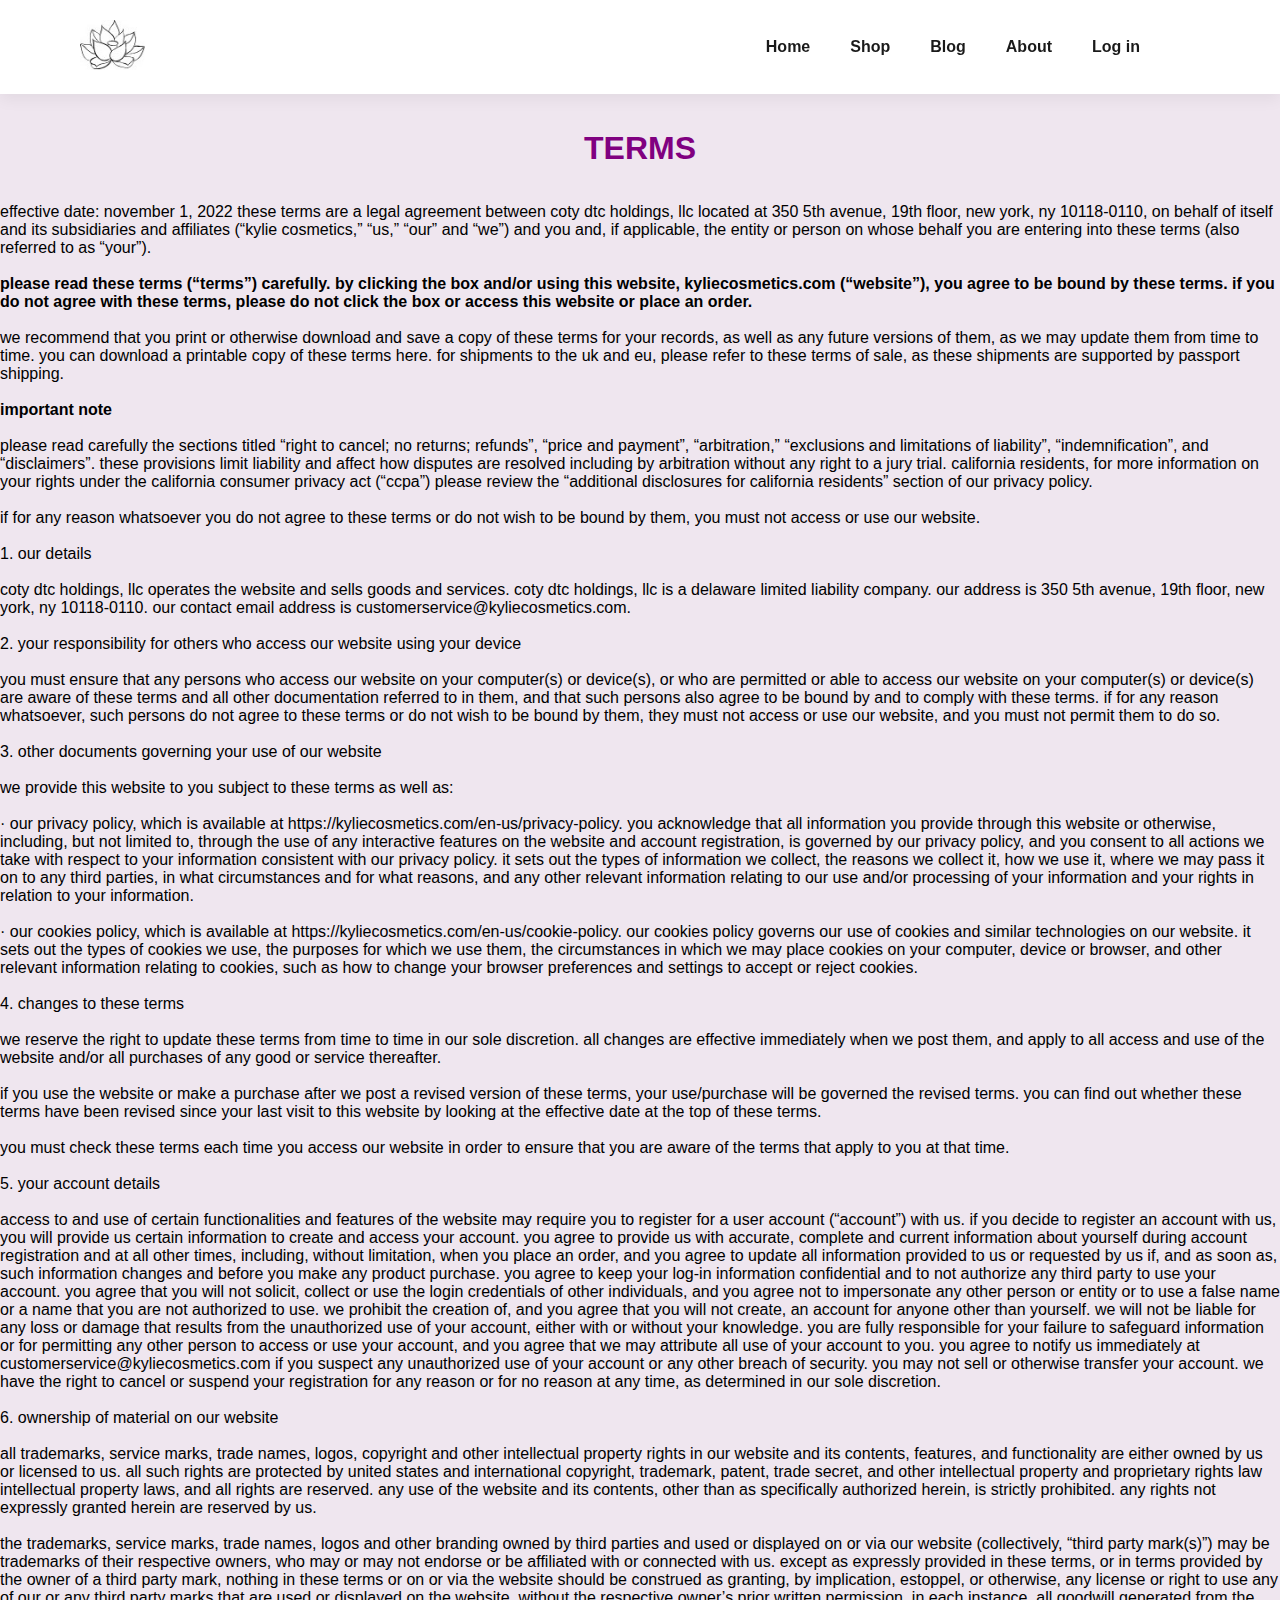
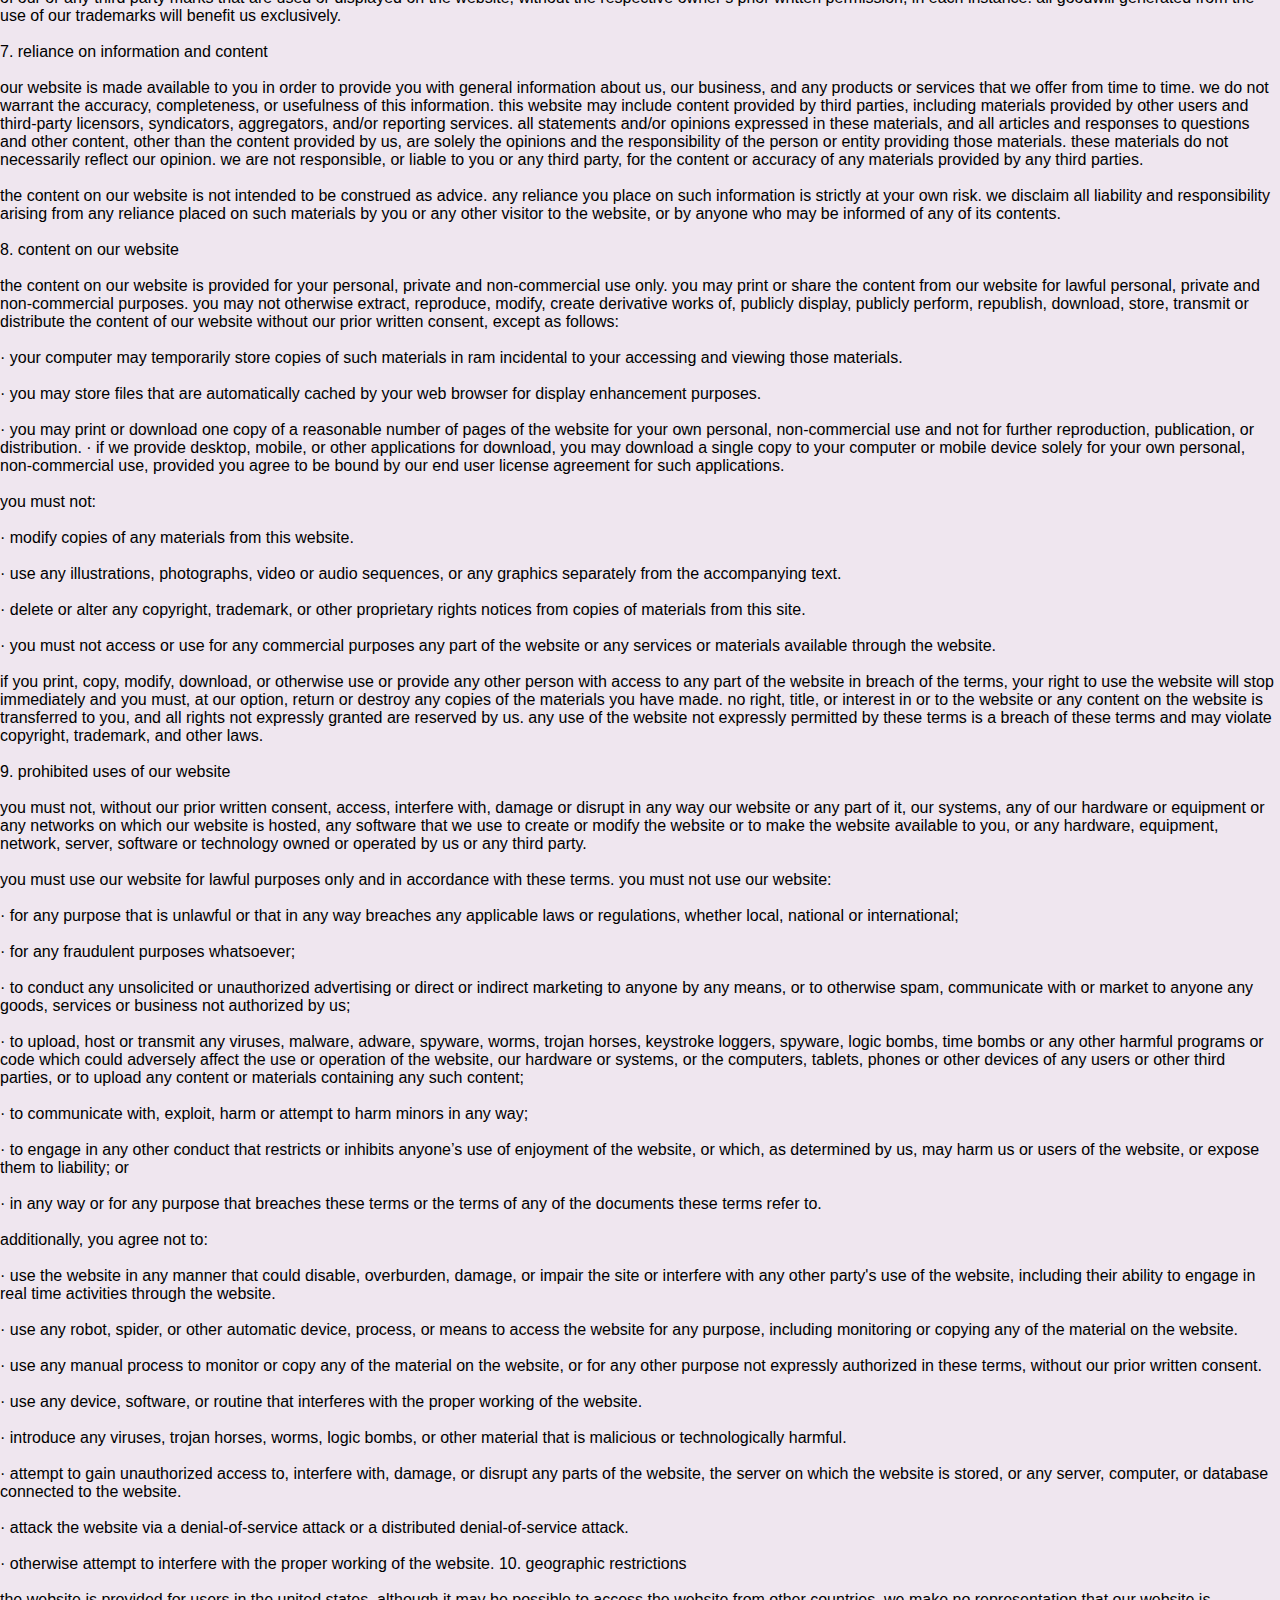
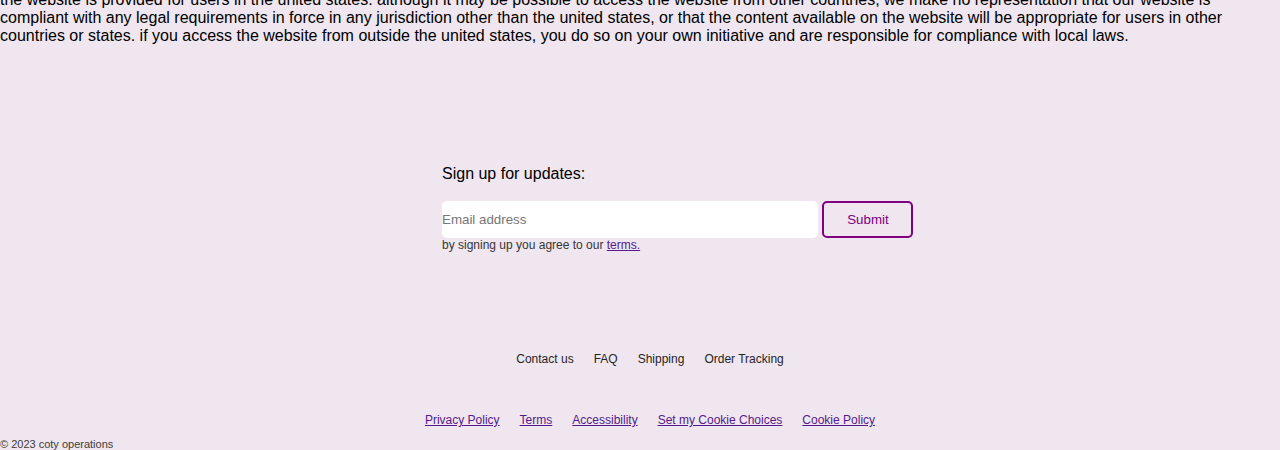
<file: terms.html>
<!DOCTYPE html>
<html lang="en">
  <head>
    <meta charset="utf-8">
    <title>title</title>
  </head>
<link rel="stylesheet" href="styleTerms.css">
  <body>
    <section id="header">
        <section href="#"><img src="im.jpeg" id="im" alt="" /></section>
        <div>
          <ul id="navbar">
            <li><a href="index.html">Home</a></li>
            <li><a href="shop.html">Shop</a></li>
            <li><a href="blog.html">Blog</a></li>
            <li><a href="about.html">About</a></li>
            <li><a href="login.html">Log in</a></li>
            <li>
              <a href="cart.html"></a><i class="fa-solid fa-bag-shopping"></i>
            </li>
          </ul>
        </div>
      </section>
  
      <div id="thewholeterms">
    <p>
        <br><br>
        <h1 id="terms">TERMS</h1>
        <br><br>
        effective date: november 1, 2022
        
        these terms are a legal agreement between coty dtc holdings, llc located at 350 5th avenue, 19th floor, new york, ny 10118-0110, on behalf of itself and its subsidiaries and affiliates (“kylie cosmetics,” “us,” “our” and “we”) and you and, if applicable, the entity or person on whose behalf you are entering into these terms (also referred to as “your”).
        <br><br>
        <b>please read these terms (“terms”) carefully. by clicking the box and/or using this website, kyliecosmetics.com (“website”), you agree to be bound by these terms. if you do not agree with these terms, please do not click the box or access this website or place an order.</b> 
        <br><br>
        we recommend that you print or otherwise download and save a copy of these terms for your records, as well as any future versions of them, as we may update them from time to time. you can download a printable copy of these terms here.
        
        for shipments to the uk and eu, please refer to these terms of sale, as these shipments are supported by passport shipping.
        <br><br>
       <b>important note</b> 
        <br><br>
        please read carefully the sections titled “right to cancel; no returns; refunds”, “price and payment”, “arbitration,” “exclusions and limitations of liability”, “indemnification”, and “disclaimers”. these provisions limit liability and affect how disputes are resolved including by arbitration without any right to a jury trial. california residents, for more information on your rights under the california consumer privacy act (“ccpa”) please review the “additional disclosures for california residents” section of our privacy policy.
        <br><br>
        
        if for any reason whatsoever you do not agree to these terms or do not wish to be bound by them, you must not access or use our website.
        <br><br>
        1. our details
        <br><br>
        coty dtc holdings, llc operates the website and sells goods and services.
        
        coty dtc holdings, llc is a delaware limited liability company.
        
        our address is 350 5th avenue, 19th floor, new york, ny 10118-0110.
        
        our contact email address is customerservice@kyliecosmetics.com.
        <br><br>
        2. your responsibility for others who access our website using your device
        <br><br>
        you must ensure that any persons who access our website on your computer(s) or device(s), or who are permitted or able to access our website on your computer(s) or device(s) are aware of these terms and all other documentation referred to in them, and that such persons also agree to be bound by and to comply with these terms. if for any reason whatsoever, such persons do not agree to these terms or do not wish to be bound by them, they must not access or use our website, and you must not permit them to do so.
                <br><br>

        3. other documents governing your use of our website
        <br><br>

        we provide this website to you subject to these terms as well as:
        <br><br>

        · our privacy policy, which is available at https://kyliecosmetics.com/en-us/privacy-policy. you acknowledge that all information you provide through this website or otherwise, including, but not limited to, through the use of any interactive features on the website and account registration, is governed by our privacy policy, and you consent to all actions we take with respect to your information consistent with our privacy policy. it sets out the types of information we collect, the reasons we collect it, how we use it, where we may pass it on to any third parties, in what circumstances and for what reasons, and any other relevant information relating to our use and/or processing of your information and your rights in relation to your information.
        <br><br>

        · our cookies policy, which is available at https://kyliecosmetics.com/en-us/cookie-policy. our cookies policy governs our use of cookies and similar technologies on our website. it sets out the types of cookies we use, the purposes for which we use them, the circumstances in which we may place cookies on your computer, device or browser, and other relevant information relating to cookies, such as how to change your browser preferences and settings to accept or reject cookies.
        <br><br>

        4. changes to these terms
        <br><br>

        we reserve the right to update these terms from time to time in our sole discretion. all changes are effective immediately when we post them, and apply to all access and use of the website and/or all purchases of any good or service thereafter.
        <br><br>

        if you use the website or make a purchase after we post a revised version of these terms, your use/purchase will be governed the revised terms. you can find out whether these terms have been revised since your last visit to this website by looking at the effective date at the top of these terms.
        <br><br>

        you must check these terms each time you access our website in order to ensure that you are aware of the terms that apply to you at that time.
        <br><br>

        5. your account details
        <br><br>

        access to and use of certain functionalities and features of the website may require you to register for a user account (“account”) with us. if you decide to register an account with us, you will provide us certain information to create and access your account. you agree to provide us with accurate, complete and current information about yourself during account registration and at all other times, including, without limitation, when you place an order, and you agree to update all information provided to us or requested by us if, and as soon as, such information changes and before you make any product purchase. you agree to keep your log-in information confidential and to not authorize any third party to use your account. you agree that you will not solicit, collect or use the login credentials of other individuals, and you agree not to impersonate any other person or entity or to use a false name or a name that you are not authorized to use. we prohibit the creation of, and you agree that you will not create, an account for anyone other than yourself. we will not be liable for any loss or damage that results from the unauthorized use of your account, either with or without your knowledge. you are fully responsible for your failure to safeguard information or for permitting any other person to access or use your account, and you agree that we may attribute all use of your account to you. you agree to notify us immediately at customerservice@kyliecosmetics.com if you suspect any unauthorized use of your account or any other breach of security. you may not sell or otherwise transfer your account. we have the right to cancel or suspend your registration for any reason or for no reason at any time, as determined in our sole discretion.
        <br><br>

        6. ownership of material on our website
        <br><br>

        all trademarks, service marks, trade names, logos, copyright and other intellectual property rights in our website and its contents, features, and functionality are either owned by us or licensed to us. all such rights are protected by united states and international copyright, trademark, patent, trade secret, and other intellectual property and proprietary rights law intellectual property laws, and all rights are reserved. any use of the website and its contents, other than as specifically authorized herein, is strictly prohibited. any rights not expressly granted herein are reserved by us.
        <br><br>

        the trademarks, service marks, trade names, logos and other branding owned by third parties and used or displayed on or via our website (collectively, “third party mark(s)”) may be trademarks of their respective owners, who may or may not endorse or be affiliated with or connected with us. except as expressly provided in these terms, or in terms provided by the owner of a third party mark, nothing in these terms or on or via the website should be construed as granting, by implication, estoppel, or otherwise, any license or right to use any of our or any third party marks that are used or displayed on the website, without the respective owner’s prior written permission, in each instance. all goodwill generated from the use of our trademarks will benefit us exclusively.
        <br><br>

        7. reliance on information and content
        <br><br>

        our website is made available to you in order to provide you with general information about us, our business, and any products or services that we offer from time to time. we do not warrant the accuracy, completeness, or usefulness of this information. this website may include content provided by third parties, including materials provided by other users and third-party licensors, syndicators, aggregators, and/or reporting services. all statements and/or opinions expressed in these materials, and all articles and responses to questions and other content, other than the content provided by us, are solely the opinions and the responsibility of the person or entity providing those materials. these materials do not necessarily reflect our opinion. we are not responsible, or liable to you or any third party, for the content or accuracy of any materials provided by any third parties.
        <br><br>

        the content on our website is not intended to be construed as advice. any reliance you place on such information is strictly at your own risk. we disclaim all liability and responsibility arising from any reliance placed on such materials by you or any other visitor to the website, or by anyone who may be informed of any of its contents.
        <br><br>

        8. content on our website
        <br><br>

        the content on our website is provided for your personal, private and non-commercial use only. you may print or share the content from our website for lawful personal, private and non-commercial purposes. you may not otherwise extract, reproduce, modify, create derivative works of, publicly display, publicly perform, republish, download, store, transmit or distribute the content of our website without our prior written consent, except as follows:
        <br><br>

        · your computer may temporarily store copies of such materials in ram incidental to your accessing and viewing those materials.
        <br><br>

        · you may store files that are automatically cached by your web browser for display enhancement purposes.
        <br><br>

        · you may print or download one copy of a reasonable number of pages of the website for your own personal, non-commercial use and not for further reproduction, publication, or distribution.
        
        · if we provide desktop, mobile, or other applications for download, you may download a single copy to your computer or mobile device solely for your own personal, non-commercial use, provided you agree to be bound by our end user license agreement for such applications.
        <br><br>

        you must not:
        <br><br>

        · modify copies of any materials from this website.
        <br><br>

        · use any illustrations, photographs, video or audio sequences, or any graphics separately from the accompanying text.
        <br><br>

        · delete or alter any copyright, trademark, or other proprietary rights notices from copies of materials from this site.
        <br><br>

        · you must not access or use for any commercial purposes any part of the website or any services or materials available through the website.
        <br><br>

        if you print, copy, modify, download, or otherwise use or provide any other person with access to any part of the website in breach of the terms, your right to use the website will stop immediately and you must, at our option, return or destroy any copies of the materials you have made. no right, title, or interest in or to the website or any content on the website is transferred to you, and all rights not expressly granted are reserved by us. any use of the website not expressly permitted by these terms is a breach of these terms and may violate copyright, trademark, and other laws.
        <br><br>

        9. prohibited uses of our website
        <br><br>

        you must not, without our prior written consent, access, interfere with, damage or disrupt in any way our website or any part of it, our systems, any of our hardware or equipment or any networks on which our website is hosted, any software that we use to create or modify the website or to make the website available to you, or any hardware, equipment, network, server, software or technology owned or operated by us or any third party.
        <br><br>

        you must use our website for lawful purposes only and in accordance with these terms. you must not use our website:
        <br><br>

        · for any purpose that is unlawful or that in any way breaches any applicable laws or regulations, whether local, national or international;
        <br><br>

        · for any fraudulent purposes whatsoever;
        <br><br>

        · to conduct any unsolicited or unauthorized advertising or direct or indirect marketing to anyone by any means, or to otherwise spam, communicate with or market to anyone any goods, services or business not authorized by us;
        <br><br>

        · to upload, host or transmit any viruses, malware, adware, spyware, worms, trojan horses, keystroke loggers, spyware, logic bombs, time bombs or any other harmful programs or code which could adversely affect the use or operation of the website, our hardware or systems, or the computers, tablets, phones or other devices of any users or other third parties, or to upload any content or materials containing any such content;
        <br><br>

        · to communicate with, exploit, harm or attempt to harm minors in any way;
        <br><br>

        · to engage in any other conduct that restricts or inhibits anyone’s use of enjoyment of the website, or which, as determined by us, may harm us or users of the website, or expose them to liability; or
        <br><br>

        · in any way or for any purpose that breaches these terms or the terms of any of the documents these terms refer to.
        <br><br>

        additionally, you agree not to:
        <br><br>

        · use the website in any manner that could disable, overburden, damage, or impair the site or interfere with any other party's use of the website, including their ability to engage in real time activities through the website.
        <br><br>

        · use any robot, spider, or other automatic device, process, or means to access the website for any purpose, including monitoring or copying any of the material on the website.
        <br><br>

        · use any manual process to monitor or copy any of the material on the website, or for any other purpose not expressly authorized in these terms, without our prior written consent.
        <br><br>

        · use any device, software, or routine that interferes with the proper working of the website.
        <br><br>

        · introduce any viruses, trojan horses, worms, logic bombs, or other material that is malicious or technologically harmful.
        <br><br>

        · attempt to gain unauthorized access to, interfere with, damage, or disrupt any parts of the website, the server on which the website is stored, or any server, computer, or database connected to the website.
        <br><br>

        · attack the website via a denial-of-service attack or a distributed denial-of-service attack.
        <br><br>

        · otherwise attempt to interfere with the proper working of the website.
        
        10. geographic restrictions
        <br><br>

        the website is provided for users in the united states. although it may be possible to access the website from other countries, we make no representation that our website is compliant with any legal requirements in force in any jurisdiction other than the united states, or that the content available on the website will be appropriate for users in other countries or states. if you access the website from outside the united states, you do so on your own initiative and are responsible for compliance with local laws.
        
     
        </p>
        </div>
        <div id="theend">
            <p>Sign up for updates:</p>
            <br>
            <input placeholder="Email address" id="signup">
            <button type="submit" id="subm">Submit</button>
            <br>
            <p style="font-size: 12px; color:rgb(55, 53, 53)">by signing up you agree to our <a href="">terms.</a></p> 
          </div> 
            <br><br>
          
            <div id="icons">
                <a href="https://www.facebook.com/KylieCosmetics/"><i class="fa-brands fa-facebook-f"></i></a>
                <a href="https://www.instagram.com/kyliecosmetics/"><i class="fa-brands fa-instagram"></i></a>
                <a href="https://twitter.com/kyliecosmetics"><i class="fa-brands fa-twitter"></i></a>
                <a href="https://www.tiktok.com/@kyliecosmetics?lang=en"><i class="fa-brands fa-tiktok"></i></a>
              </div>
            <br><br>
          
            <div id="tracking">
              <p id="orders" style="color:rgb(38, 36, 36); font-size:12px;">Contact us</p>
              <p id="orders" style="color:rgb(38, 36, 36); font-size:12px;">FAQ</p>
              <p id="orders" style="color:rgb(38, 36, 36); font-size:12px;">Shipping</p>
              <p id="orders" style="color:rgb(38, 36, 36); font-size:12px;">Order Tracking</p>
            </div>
            <br><br>
            <div id="tracking">
              <p id="orders" style="color:rgb(38, 36, 36); font-size:12px;"><a href="">Privacy Policy</a></p>
              <p id="orders" style="color:rgb(38, 36, 36); font-size:12px;"><a href="">Terms</a></p>
              <p id="orders" style="color:rgb(38, 36, 36); font-size:12px;"><a href="">Accessibility</a></p>
              <p id="orders" style="color:rgb(38, 36, 36); font-size:12px;"><a href="">Set my Cookie Choices</a></p>
              <p id="orders" style="color:rgb(38, 36, 36); font-size:12px;"><a href="">Cookie Policy</a></p>
          <br><br>
            </div>
          
            <p id="coty">© 2023 coty operations</p>
  </body>
</html>
</file>
<file: styleTerms.css>
* {
    margin: 0;
    padding: 0;
    box-sizing: border-box;
    font-family: 'Poppins', sans-serif;
}

body {
    background-color: rgb(250, 234, 245);
}

#header {
    display: flex;
    align-items: center;
    justify-content: space-between;
    padding: 20px 80px;
    background-color: #ffffff;
    box-shadow: 0 5px 15px rgba(0, 0, 0, 0.06);
    z-index: 999;
    position: sticky;
    top: 0;
    left: 0;
}

#im {
    width: 65px;
    height: 50px;
}

#navbar {
    display: flex;
    align-items: center;
    justify-content: center;
}

#navbar li {
    list-style: none;
    padding: 0 20px;
    position: relative;
}

#navbar li a {
    text-decoration: none;
    font-size: 16px;
    font-weight: 600;
    color: #1a1a1a;
    transition: 0.3s ease;
}

#navbar li a:hover,
#navbar li a.active {
    color: purple;
}

#navbar li a.active::after,
#navbar li a:hover::after {
    content: "";
    width: 30%;
    height: 2px;
    background: purple;
    position: absolute;
    bottom: -4px;
    left: 20px;
}

#hero {
    background-image: url(1130_Precision-Pout-Liner_desktop_kylie-2_1.webp);
    /* background-position: center; */
    background-repeat: no-repeat;
    background-size: cover;
    background-position: top 15% right -2px;
    padding: 201px 80px;
    display: flex;
    flex-direction: column;
    align-items: flex-start;
}

#hero h4 {
    padding-bottom: 15px;

}

#hero h1 {
    color: purple;
}

#shop {
    border-radius: 15px;
    border: 2px solid purple;
    color: purple;
    /* border: 0; */
    padding: 15px 20px 15px 20px;
    background-repeat: no-repeat;
    cursor: pointer;
    font-weight: 700;
    font-size: 15px;
    text-decoration: none;
    color:white;
    /* background-color: rgb(158, 128, 158); */
}

#shop2 {
    border-radius: 15px;
    border: 2px solid purple;
    color: purple;
    /* border: 0; */
    padding: 15px 20px 15px 20px;
    background-repeat: no-repeat;
    cursor: pointer;
    font-weight: 700;
    font-size: 15px;
    position: relative;
    top: 220px;

}

#shop2:hover {
    background-color: rgba(43, 3, 50, 0.989);
    color: white;
    border-color: white;
}

#shop:hover {
    background-color: rgba(43, 3, 50, 0.989);
    color: white;
    border-color: white;
    text-decoration: none;
}
#shop:active {
    color: white;
}

#pencils {
    width: 180px;
    height: 200px;

}

#feature {
    position: relative;
    top: 50px;
    display: flex;
    justify-content: space-between;
    padding-top: 85px;
    padding-left: 40px;
    padding-right: 40px;
}

#feature .fe-box {
    width: 180px;
    text-align: center;
    padding: 20px 20px 34px rbga(0, 0, 0, 0.03);
    border: 1px solid #cce7d0;
    border-radius: 4px;
    margin: 15px 0;
    box-shadow: 20px 20px 10px rgba(0, 0, 0, 0.03);
}

#feature .fe-box:hover {
    box-shadow: 10px 10px 54px rgba(167, 167, 174, 0.01);
}

#feature .fe-box h6 {
    display: inline-block;
    padding: 9px 8px 6px 8px;
    line-height: 1;
    border-radius: 20px;
    color: #4e1212;
    background-color: #e3e6f3;
}

#feature .fe-box img {
    width: 100;
    margin-bottom: 10px;
}

#pro1 img {
    width: 203px;

}

#pro1 {
    width: 203px;
    border-radius: 5px;
    box-shadow: 1px 2px 4px #3e3d3d;
    position: relative;
    left: 20px;
    padding: 5px;
}

#kyliecosm {
    color: rgb(156, 154, 154);
}

#featured {
    text-align: center;
    position: relative;
    top: 135px;
}

.kylash {
    width: 204px;
    height: 200px;
    border-radius: 7px;
}

#f {
    width: 204px;
    height: 290px;
    border-radius: 7px;
    background-color: white;

}

#whole {
    display: flex;
    justify-content: space-between;
    padding-top: 150px;
    padding-left: 40px;
    padding-right: 40px;

}

#nov {
    width: 550px;
    height: 500px;
    border-radius: 20px;
}

#lipstick {
    position: relative;
    top: 80px;
    margin: auto;
    width: 1220px;
    height: 500px;
    display: flex;
    justify-content: space-between;
    background-color: rgb(250, 234, 245);

}

#second {
    width: 550px;
    height: 500px;
    border-radius: 20px;
    background-color: white;
    text-align: center;
}

#faves {
    font-family: 'Poppins', sans-serif;
    position: relative;
    top: 150px;
}

#ourfav {
    position: relative;
    top: 181px;
}

.fa-star {
    width: 10px;
    height: 10px;
}

#stars {
    padding-left: 7px;
}

#postSection {
    max-width: 600px;
    margin-left: 40px;
    margin-top: 25px;
}

form {
    margin-top: 20px;
}

label {
    display: block;
    margin-bottom: 8px;
}

textarea {
    width: 100%;
    padding: 8px;
    box-sizing: border-box;
}

#post {
    background-color: #af4ca8;
    color: white;
    padding: 10px 15px;
    border: none;
    border-radius: 4px;
    cursor: pointer;
}

#post:hover {
    background-color: rgb(48, 9, 57);
}

#theend {
    margin-left: 442px;
    margin-top: 120px;
}
#create {
    margin-top: 100px;
}
#signup {
    width: 376px;
    height: 37px;
    border: none;
    border-radius: 5px;
}
#subm {
    border: 2px solid purple;
    border-radius: 5px;
    background-color: transparent;
    width: 91px;
    height: 37px;
    color: purple;
}
#subm:hover {
    cursor: pointer;
    background-color: rgb(48, 9, 57);
    border-color:rgb(48, 9, 57);
    color:white; 
}
.fa-instagram {
   font-size: x-large;
   margin-left: 20px;

}
.fa-facebook-f {
    font-size: x-large;
    margin-left: 20px;

}
.fa-tiktok {
    font-size: x-large;
    margin-left: 20px;

}
.fa-twitter {   
    font-size: x-large;
    margin-left: 20px;

}
#icons {
    display: flex;
    margin:0;
    height:100hv;
    align-items: center;
    justify-content: center;
}
#tracking {
    display:flex;
    justify-content: center;
    height:100hv;
    align-items:center;
    margin:0;
}
#orders {
    margin-left:20px;
}
#coty {
    font-size:11px;     
    color: #3e3d3d;
    justify-content: center;
    height:100hv;
    align-items:center;
    margin:0;
}
#terms {
    text-align: center;
    color:purple;
}
#thewholeterms {
background-color: transparent;
}
* {
    margin: 0;
    padding: 0;
    box-sizing: border-box;
    font-family: 'Poppins', sans-serif;
}

body {
    background-color: rgb(239, 230, 239);
}

#header {
    display: flex;
    align-items: center;
    justify-content: space-between;
    padding: 20px 80px;
    background-color: #ffffff;
    box-shadow: 0 5px 15px rgba(0, 0, 0, 0.06);
    z-index: 999;
    position: sticky;
    top: 0;
    left: 0;
}

#im {
    width: 65px;
    height: 50px;
}

#navbar {
    display: flex;
    align-items: center;
    justify-content: center;
}

#navbar li {
    list-style: none;
    padding: 0 20px;
    position: relative;
}

#navbar li a {
    text-decoration: none;
    font-size: 16px;
    font-weight: 600;
    color: #1a1a1a;
    transition: 0.3s ease;
}

#navbar li a:hover,
#navbar li a.active {
    color: purple;
}

#navbar li a.active::after,
#navbar li a:hover::after {
    content: "";
    width: 30%;
    height: 2px;
    background: purple;
    position: absolute;
    bottom: -4px;
    left: 20px;
}

#hero {
    background-image: url(1130_Precision-Pout-Liner_desktop_kylie-2_1.webp);
    /* background-position: center; */
    background-repeat: no-repeat;
    background-size: cover;
    background-position: top 15% right -2px;
    padding: 201px 80px;
    display: flex;
    flex-direction: column;
    align-items: flex-start;
}

#hero h4 {
    padding-bottom: 15px;

}

#hero h1 {
    color: purple;
}

#hero button {
    border-radius: 15px;
    color: rgb(0, 0, 0);
    border: 0;
    padding: 15px 20px 15px 20px;
    background-repeat: no-repeat;
    cursor: pointer;
    font-weight: 700;
    font-size: 15px;
    background-color: rgb(158, 128, 158);
}

#pencils {
    width: 180px;
    height: 200px;

}

#feature {
    position: relative;
    top: 50px;
    display: flex;
    justify-content: space-between;
}

#feature .fe-box {
    width: 180px;
    text-align: center;
    padding: 20px 20px 34px rbga(0, 0, 0, 0.03);
    border: 1px solid #cce7d0;
    border-radius: 4px;
    margin: 15px 0;
    box-shadow: 20px 20px 10px rgba(0, 0, 0, 0.03);
}

#feature .fe-box:hover {
    box-shadow: 10px 10px 54px rgba(167, 167, 174, 0.01);
}

#feature .fe-box h6 {
    display: inline-block;
    padding: 9px 8px 6px 8px;
    line-height: 1;
    border-radius: 20px;
    color: #4e1212;
    background-color: #e3e6f3;
}

#feature .fe-box img {
    width: 100;
    margin-bottom: 10px;
}

#login {
    width: 400px;
    height: 290px;
    margin: auto;
    position: relative;
    top: 90px;
    background-color: transparent;
}

form {
    text-align: center;
    position: relative;
    top: 20px;
}

#email {
    width: 250px;
    height: 30px;
    border: none;
    border-radius: 5px;

}

#password {
    width: 250px;
    height: 30px;
    border: none;
    border-radius: 5px;
}

#forgot {
    font-size: 12px;
    text-decoration: underline;
    position: relative;
    left: 70px;
}

#loginbutton {
    width: 250px;
    height: 30px;
    background-color: transparent;
    border: 1px solid black;
    border-radius: 10px;
}

#create {
    text-decoration: underline;
    font-size: 12px;
}

#create1 {
    font-size: 12px;
}
#loginbutton:hover {
    background-color: #272626;
    color:white;
    cursor: pointer;
}
#terms {
    
}
</file>
